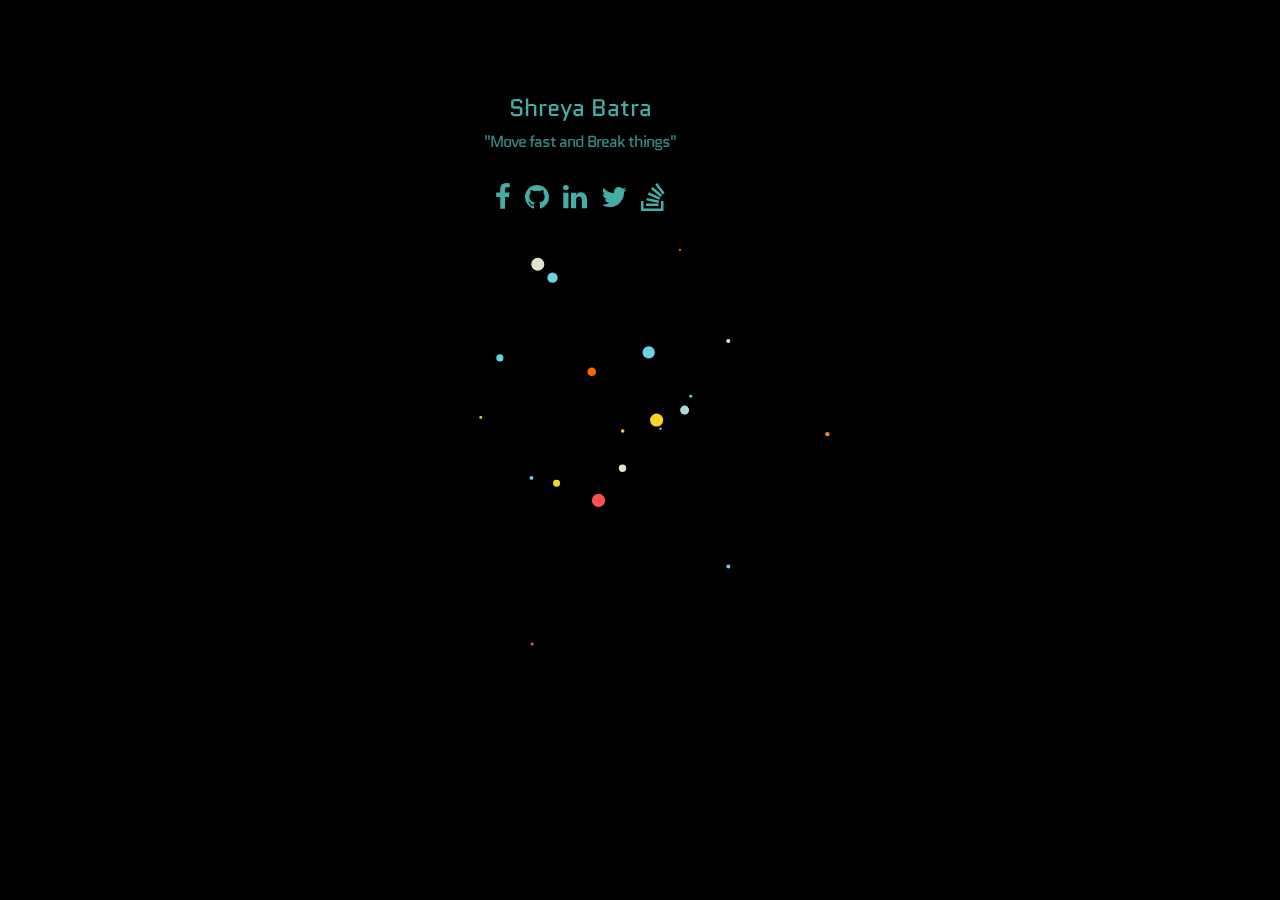
<file: index.html>
<!-- <html>
<style>
	video#bgvid {
	    position: fixed;
	    top: 50%;
	    left: 50%;
	    min-width: 100%;
	    min-height: 100%;
	    /*width: auto;*/
	    /*height: auto;*/
	    /*z-index: ndex: -100;*/
	    /*-ms-transform: translateX(-50%) translateY(-50%);*/
	    /*-moz-transform: translateX(-50%) translateY(-50%);*/
	    -webkit-transform: translateX(-50%) translateY(-50%);
	    /*transform: translateX(-50%) translateY(-50%);*/
	    /*background: url(polina.jpg) no-repeat;*/
	    /*background-size: cover;*/
	}

</style>
<video playsinline autoplay muted loop id="bgvid">
    <source src="./assets/video.mp4" type="video/mp4">
</video>
<div><img alt="Shreya Batra" class="circle" height="200" width="200" src="./assets/me.jpg">
<marquee style="color:white" direction="right">Hi! Shreya here.</marquee>
</div>
</body>
</html>
 -->
 <html>
    <head>
        <title>Shreya Batra</title>
        <link rel="stylesheet" href="./assets/css/main.css">
        <link rel="stylesheet" href="./assets/css/font-awesome.min.css">
        <link rel="shortcut icon" type="image/x-icon" href="./assets/images/favicon.ico">
    </head>
    <!-- <style type="text/css">
        body{
          background: url(./assets/image1.jpg) no-repeat center center fixed;
          -webkit-background-size: cover;
          -moz-background-size: cover;
          -o-background-size: cover;
          background-size: cover;
        }
    </style> -->
    <body style="background-color:black;">
    <!-- <body style="background-image: url('./assets/me.jpg');"> -->
    <body>
        <header class="introduction centered">
            <hgroup class="navigation">
                <h1>Shreya Batra</h1>
                <h2>"Move fast and Break things"</h2>
            </hgroup>
            <nav class="navigation">
                <a class="btn btn-social-icon btn-twitter" href="https://facebook.com/shreyawhiz" target="_blank">
                    <i class="fa fa-facebook fa-2x"></i>
                </a>
                <a class="btn btn-social-icon btn-twitter" href="https://github.com/shreyawhiz" target="_blank">
                    <i class="fa fa-github fa-2x"></i>
                </a>
                <a class="btn btn-social-icon btn-twitter" href="https://www.linkedin.com/in/shreya-batra-89405758" target="_blank">
                    <i class="fa fa-linkedin fa-2x"></i>
                </a>
                <a class="btn btn-social-icon btn-twitter" href="https://twitter.com/shreyaWhiz" target="_blank">
                    <i class="fa fa-twitter fa-2x"></i>
                </a>
                <a class="btn btn-social-icon btn-twitter" href="http://stackoverflow.com/users/5777936/shreya-batra" target="_blank">
                    <i class="fa fa-stack-overflow fa-2x"></i>
                </a>
	        </nav>
	        <!-- <section class="showcase">
	        	<img src="./assets/me.jpg">x
	        </section> -->
        </header>
        <script src="./assets/js/sketch.js"></script>
    	<script src="./assets/js/main.js"></script>
    </body>
</html>
</file>
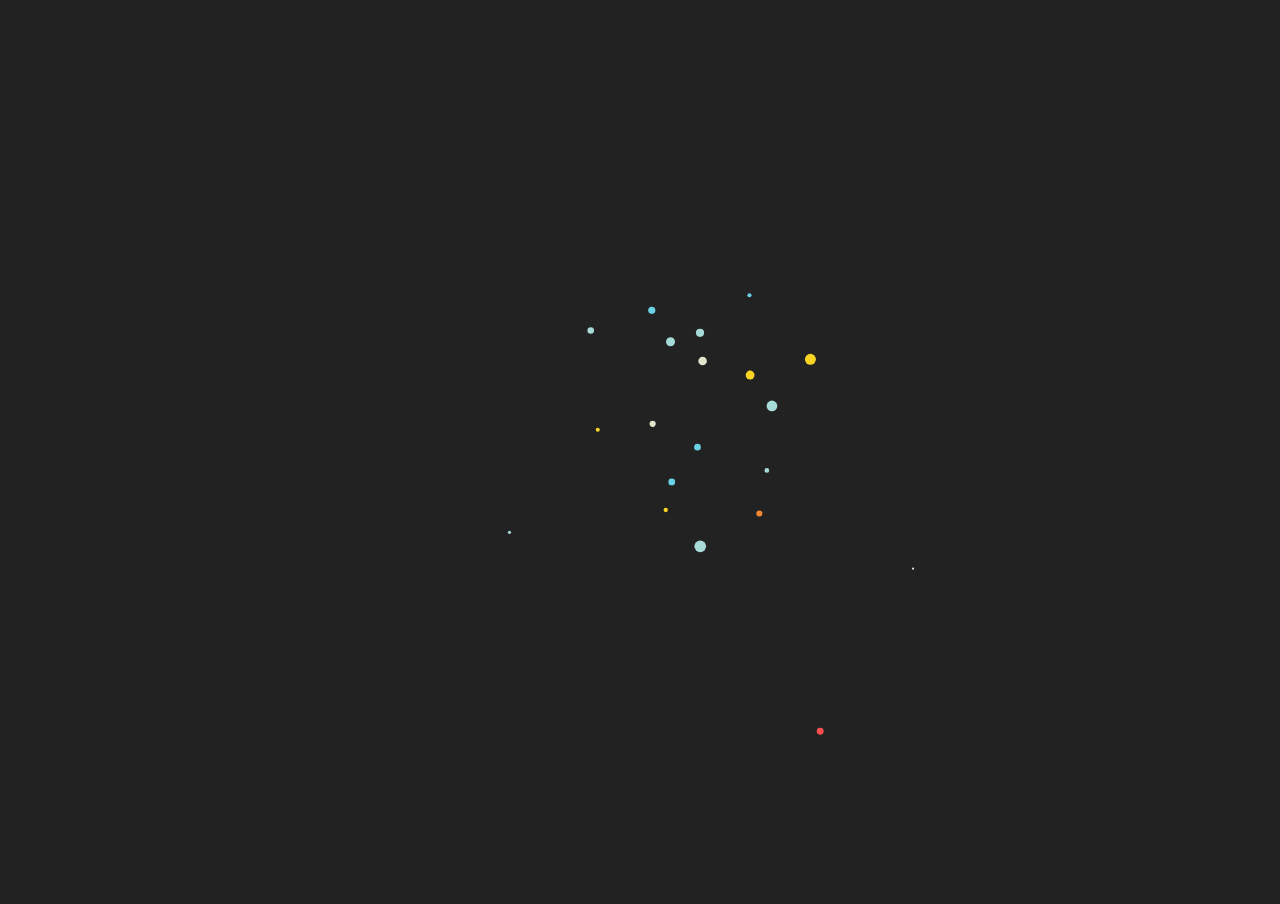
<file: index2.html>
<!doctype html>
<html>
    <head>
        <title>sketch.js &raquo; Basic Example</title>
        <link rel="stylesheet" href="./assets/css/sketch2.css">
        <style type="text/css">
            html, body {
                background: #222;
            }
        </style>
    </head>
    <body>
        <div id="container"></div>
        <header class="info">
            <hgroup class="about">
                <h1>sketch.js &rsaquo; particles</h1>
                <h2>Create a multi-touch particle toy with sketch.js</h2>
                <h3>Start drawing!</h3>
            </hgroup>
            <nav class="more">
                <a href="https://github.com/soulwire/sketch.js/archive/master.zip" target="_blank">Download</a>
                <a href="https://github.com/soulwire/sketch.js" target="_blank">View on Github</a>
            </nav>
        </header>
        <script src="./assets/js/sketch.js"></script>
        <script src="./assets/js/main.js"></script>
    </body>
</html>
</file>
<file: assets/css/main.css>
@import url(http://fonts.googleapis.com/css?family=Quantico);

html, body {

	font-family: 'Quantico', sans-serif;
	background: #f2f2f2;
	text-align: center;
	overflow: scroll;
	margin: 0;
}

.centered {
    margin: 0 auto;
    text-align: left;
    width: 800px;
}

a {

	-webkit-transition: color 300ms ease-out;
	-moz-transition: color 300ms ease-out;
	-ms-transition: color 300ms ease-out;
	-o-transition: color 300ms ease-out;
	transition: color 300ms ease-out;
}

.introduction {
	margin-top: 80px;
	margin-left: 180px;
	position:absolute;
	top: 0px;
	z-index: 2000000;
	text-align: center;
}

.introduction h1,
.introduction h2 {

	font-weight: 300;
	margin: 0px 0;
}

.introduction h1 {

	text-shadow: 1px 1px 1px rgba(0, 0, 0, 0.2);
	font-size: 24px;
	margin: 5px 0;
}

.introduction h2 {

	letter-spacing: -1px;
	font-size: 16px;
	opacity: 0.8;
}

.navigation {

	margin-bottom: 30px;
	margin-top: 10px;
}

.navigation h1,h2{
	color: #45ADA8;
}

.navigation a {

	text-decoration: none;
	text-transform: uppercase;
	font-size: 14px;
	margin: 0 5px;
	color: #45ADA8;
}

.navigation a:hover {

	color: #58DCC3;
}

.showcase {
	border-radius: 50%;
	/*display: block;*/
}

.showcase h3 {

	text-transform: uppercase;
	font-weight: 300;
	font-size: 14px;
	margin: 10px 0;
	color: #999;
}

figure {

	-webkit-transition: box-shadow 300ms ease-out;
	-moz-transition: box-shadow 300ms ease-out;
	-ms-transition: box-shadow 300ms ease-out;
	-o-transition: box-shadow 300ms ease-out;
	transition: box-shadow 300ms ease-out;
}

figure {

	vertical-align: middle;
	border-radius: 3px;
	box-shadow: 0px 0px 4px rgba(0,0,0,0.1);
	background: #fff;
	display: inline-block;
	padding: 10px;
	margin: 10px;
	height: 340px;
	width: 320px;
}

figure a {

	text-decoration: none;
	color: #111;
}

figure img {

	box-shadow: 0px 0px 2px rgba(0,0,0,0.1);
	display: block;
	height: 240px;
	width: 320px;
}

figure figcaption {

	line-height: 1.4;
	font-size: 13px;
	padding: 0 5px;
	margin: 16px 0 0 0;
}

figure figcaption strong {

	text-transform: uppercase;
	font-weight: 300;
	font-size: 16px;
}

figure figcaption p {

	text-decoration: none;
	opacity: 0.8;
}

figure figcaption p a {

	text-decoration: underline;
}

figure:hover {

	box-shadow: 0px 0px 0px 4px rgba(0,0,0,0.1);
}

.footer {

	margin: 40px 0;
}

.footer p {

	text-transform: uppercase;
	font-weight: 300;
	font-size: 11px;
	margin: 10px 0 0 0;
	color: #555;
}
</file>
<file: assets/css/sketch2.css>
@import url(http://fonts.googleapis.com/css?family=Quantico);

html, body {

    background: #f2f2f2;
    overflow: hidden;
    margin: 0;
}

/* Info */

@-webkit-keyframes show-info {
    0% { -webkit-transform: rotateY(120deg); }
    100% { -webkit-transform: rotateY(0deg); }
}

@-moz-keyframes show-info {
    0% { -moz-transform: rotateY(120deg); }
    100% { -moz-transform: rotateY(0deg); }
}

@-ms-keyframes show-info {
    0% { -ms-transform: rotateY(120deg); }
    100% { -ms-transform: rotateY(0deg); }
}

@-o-keyframes show-info {
    0% { -o-transform: rotateY(120deg); }
    100% { -o-transform: rotateY(0deg); }
}

@keyframes show-info {
    0% { transform: rotateY(120deg); }
    100% { transform: rotateY(0deg); }
}

.info {

    -webkit-transition: all 180ms ease-out;
    -moz-transition: all 180ms ease-out;
    -ms-transition: all 180ms ease-out;
    -o-transition: all 180ms ease-out;
    transition: all 180ms ease-out;

    -webkit-transform-style: preserve-3d;
    -moz-transform-style: preserve-3d;
    -ms-transform-style: preserve-3d;
    -o-transform-style: preserve-3d;
    transform-style: preserve-3d;

    -webkit-transform: perspective(800);
    -moz-transform: perspective(800);
    -ms-transform: perspective(800);
    -o-transform: perspective(800);
    transform: perspective(800);

    font-family: 'Quantico', sans-serif;
    position: absolute;
    font-size: 12px;
    opacity: 0.8;
    color: #fff;
    width: 240px;
    left: 0px;
    top: 20px;
}

.info:hover {

    box-shadow: 0 0 0 4px rgba(255,255,255,0.05);
    opacity: 1.0;
}

.info h1,
.info h2,
.info h3 {

    line-height: 1;
    margin: 5px 0;
}

.info a {

    -webkit-transition: all 200ms ease-out;
    -moz-transition: all 200ms ease-out;
    -ms-transition: all 200ms ease-out;
    -o-transition: all 200ms ease-out;
    transition: all 200ms ease-out;

    border-bottom: 1px dotted rgba(255,255,255,0.4);
    text-decoration: none;
    opacity: 0.6;
    color: #fff;
}

.info a:hover {

    opacity: 0.99;
}

.info .about, .info .more {

    -webkit-transform-origin: 0% 50%;
    -moz-transform-origin: 0% 50%;
    -ms-transform-origin: 0% 50%;
    -o-transform-origin: 0% 50%;
    transform-origin: 0% 50%;

    -webkit-transform: rotateY(120deg);
    -moz-transform: rotateY(120deg);
    -ms-transform: rotateY(120deg);
    -o-transform: rotateY(120deg);
    transform: rotateY(120deg);

    margin-bottom: 1px;
    background: rgba(0,0,0,0.8);
    padding: 12px 15px 12px 20px;
}

.info .about {

    -webkit-animation: show-info 500ms cubic-bezier(0.230, 1.000, 0.320, 1.000) 600ms 1 normal forwards;
    -moz-animation: show-info 500ms cubic-bezier(0.230, 1.000, 0.320, 1.000) 600ms 1 normal forwards;
    -ms-animation: show-info 500ms cubic-bezier(0.230, 1.000, 0.320, 1.000) 600ms 1 normal forwards;
    -o-animation: show-info 500ms cubic-bezier(0.230, 1.000, 0.320, 1.000) 600ms 1 normal forwards;
    animation: show-info 500ms cubic-bezier(0.230, 1.000, 0.320, 1.000) 600ms 1 normal forwards;

    padding-bottom: 15px;
}

.info .about a {
    
    opacity: 0.9;
}

.info .about h1 {

    letter-spacing: -1px;
    font-weight: 300;
    font-size: 19px;
    opacity: 0.95;
}

.info .about h2 {

    font-weight: 300;
    font-size: 13px;
    opacity: 0.8;
}

.info .about h3 {

    text-transform: uppercase;
    margin-top: 10px;
    font-size: 11px;
}

.info .about h3:before {

    margin-right: 2px;
    font-size: 14px;
    content: '\203A';
}

.info .more {

    -webkit-animation: show-info 500ms cubic-bezier(0.230, 1.000, 0.320, 1.000) 500ms 1 normal forwards;
    -moz-animation: show-info 500ms cubic-bezier(0.230, 1.000, 0.320, 1.000) 500ms 1 normal forwards;
    -ms-animation: show-info 500ms cubic-bezier(0.230, 1.000, 0.320, 1.000) 500ms 1 normal forwards;
    -o-animation: show-info 500ms cubic-bezier(0.230, 1.000, 0.320, 1.000) 500ms 1 normal forwards;
    animation: show-info 500ms cubic-bezier(0.230, 1.000, 0.320, 1.000) 500ms 1 normal forwards;

    padding: 5px 15px 10px 20px;
}

.info .more a {
    
    text-transform: uppercase;
    margin-right: 10px;
    font-size: 10px;
}​
</file>
